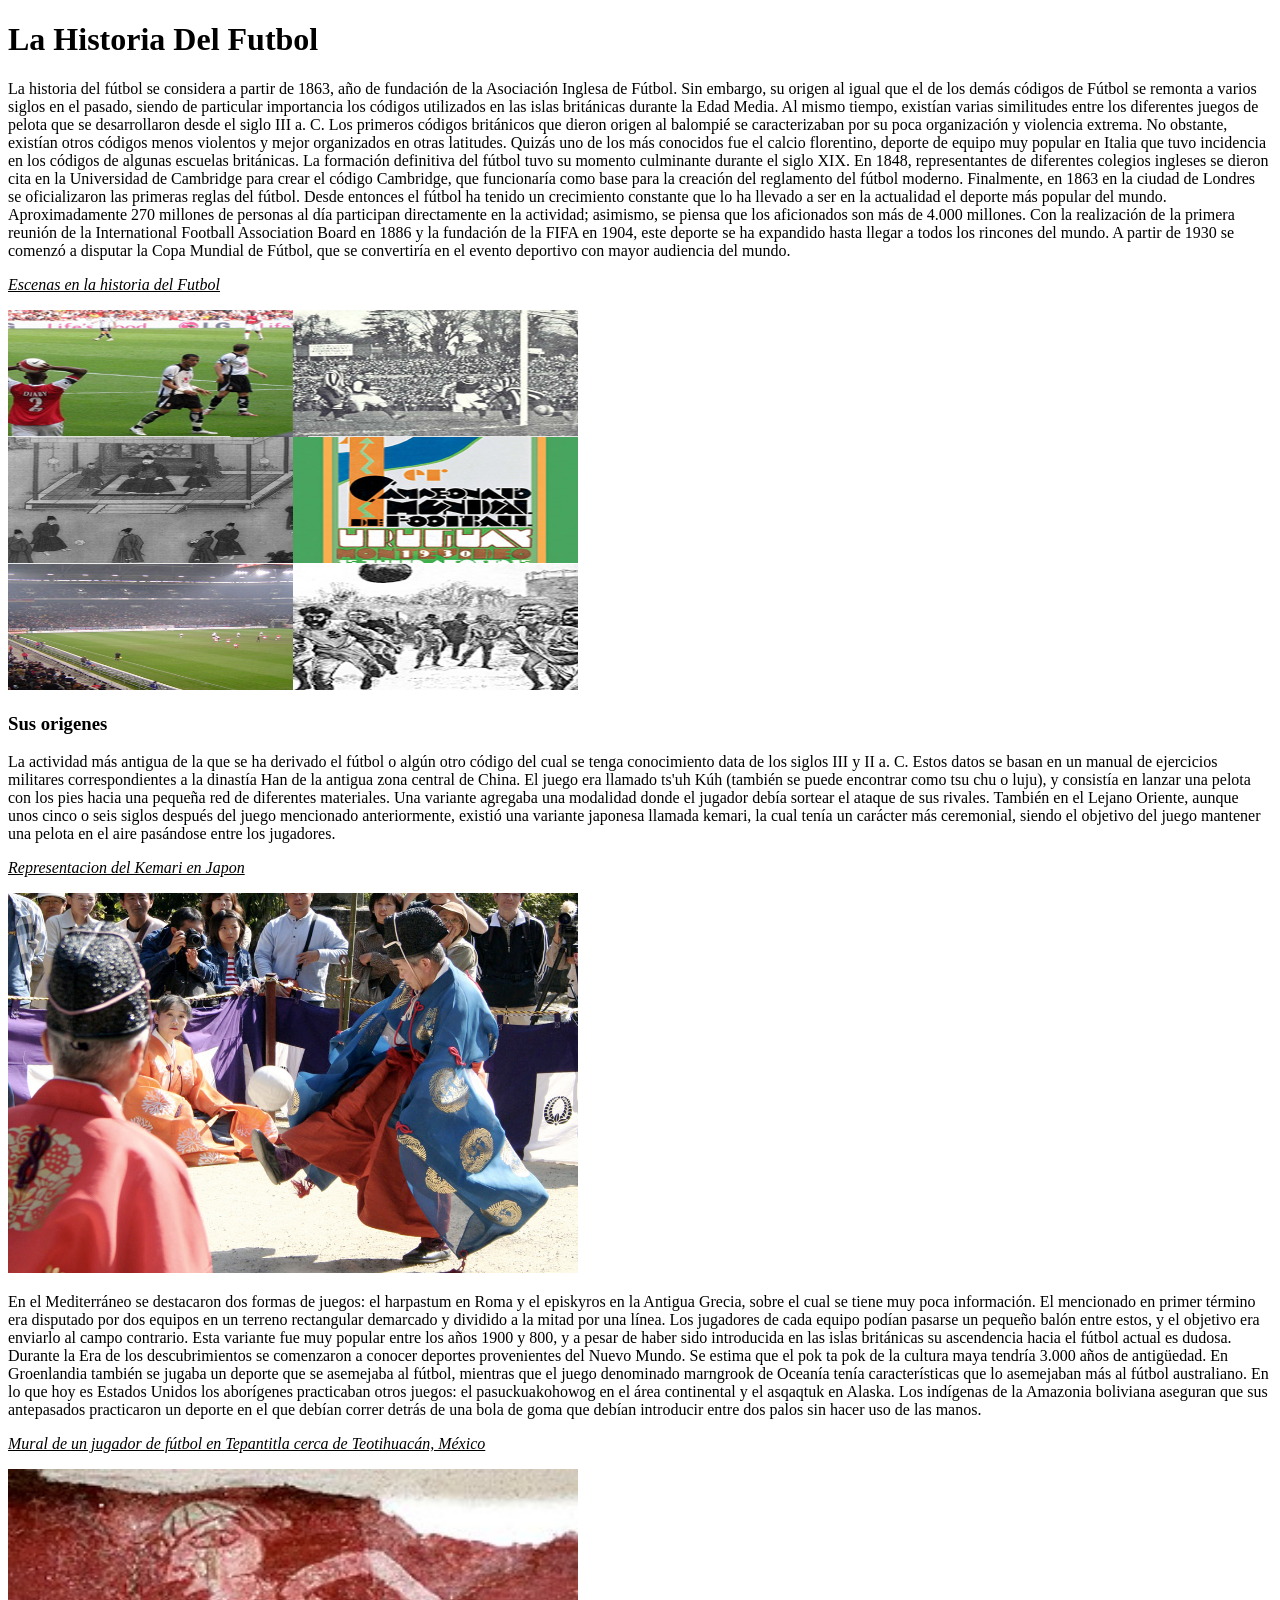
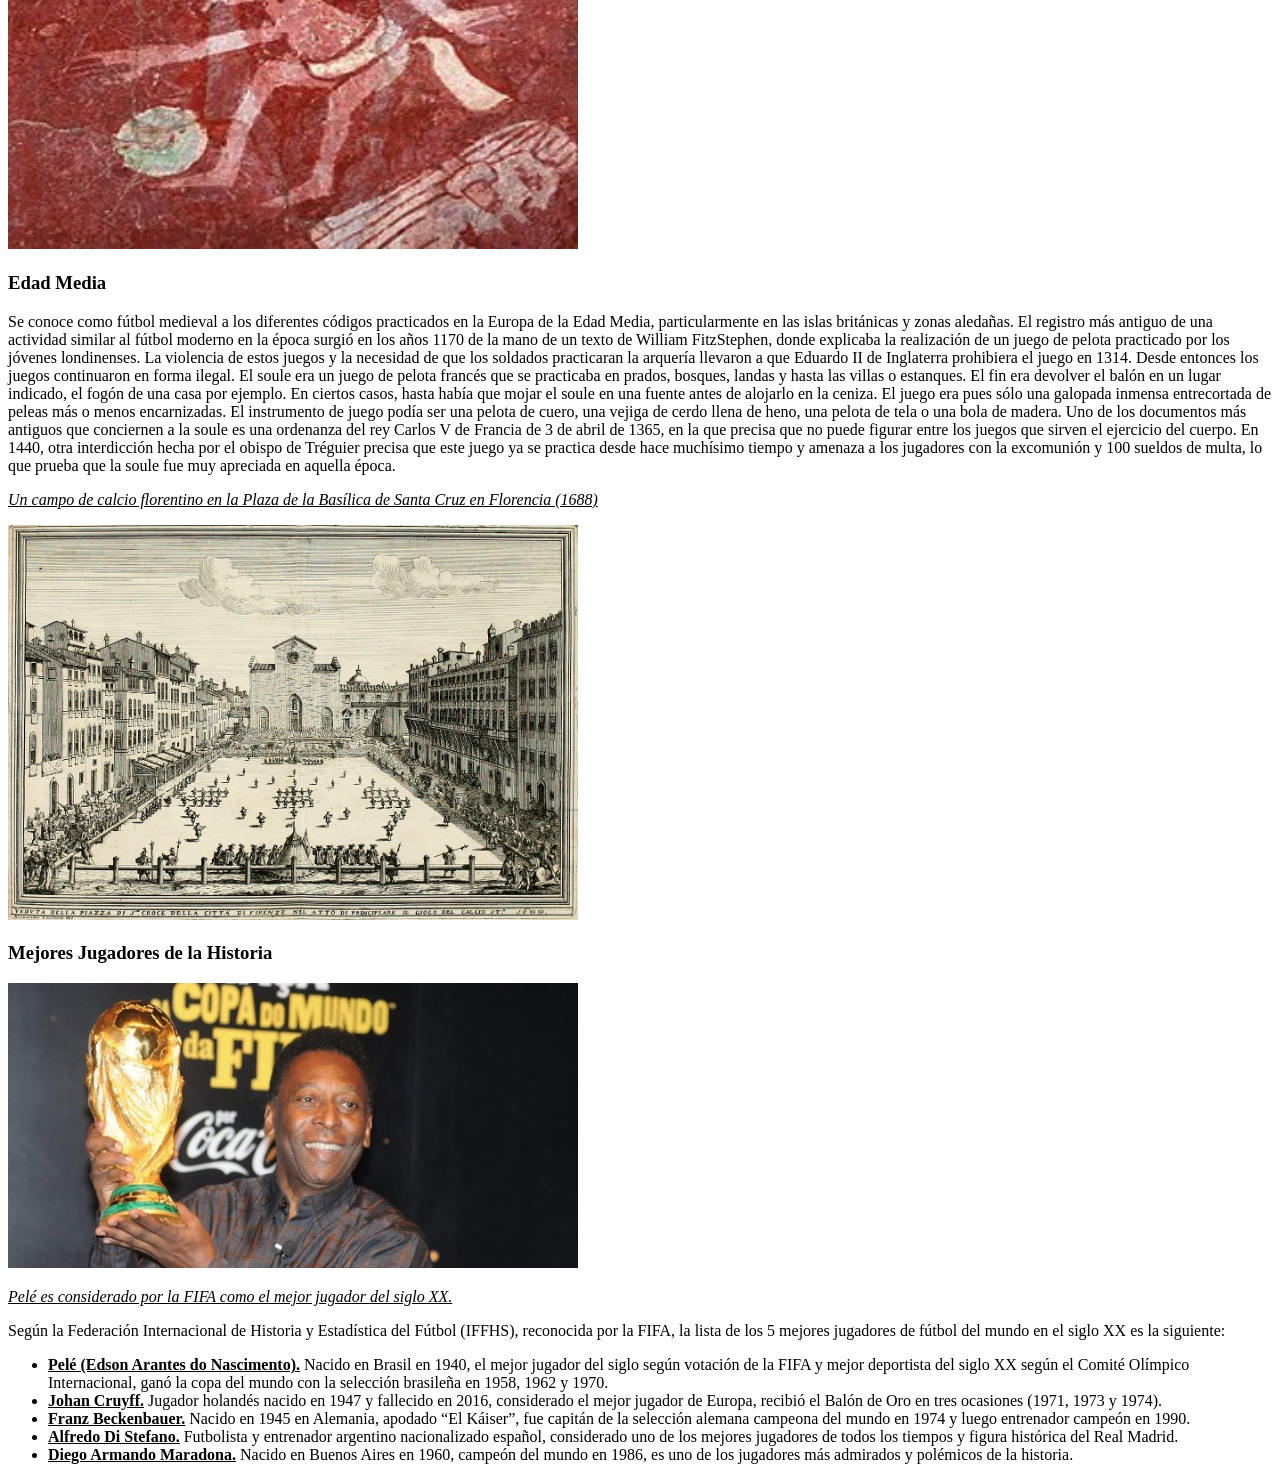
<file: index.html>
<!DOCTYPE html>
<html lang="en">

<head>
    <meta charset="UTF-8">
    <meta name="viewport" content="width=device-width, initial-scale=1.0">
    <title>Proyecto</title>
</head>

<body>
<!DOCTYPE html>
<html lang="en">

<head>
    <meta charset="UTF-8">              
    <meta name="viewport" content="width=device-width, initial-scale=1.0">
    <title>Proyecto</title>
</head>

<body>
    <h1>La Historia Del Futbol</h1>
    <p>
        La historia del fútbol se considera a partir de 1863, año de fundación de la Asociación Inglesa de Fútbol.
        Sin embargo, su origen al igual que el de los demás códigos de Fútbol se remonta a varios siglos en el
        pasado, siendo de particular importancia los códigos utilizados en las islas británicas durante la Edad
        Media. Al mismo tiempo, existían varias similitudes entre los diferentes juegos de pelota que se desarrollaron
        desde el siglo III a. C.

        Los primeros códigos británicos que dieron origen al balompié se caracterizaban por su poca organización y
        violencia extrema. No obstante, existían otros códigos menos violentos y mejor organizados en otras latitudes.
        Quizás uno de los más conocidos fue el calcio florentino, deporte de equipo muy popular en Italia que tuvo
        incidencia en los códigos de algunas escuelas británicas. La formación definitiva del fútbol tuvo su momento
        culminante durante el siglo XIX.

        En 1848, representantes de diferentes colegios ingleses se dieron cita en la Universidad de Cambridge
        para crear el código Cambridge, que funcionaría como base para la creación del reglamento del fútbol moderno.
        Finalmente, en 1863 en la ciudad de Londres se oficializaron las primeras reglas del fútbol.

        Desde entonces el fútbol ha tenido un crecimiento constante que lo ha llevado a ser en la actualidad
        el deporte más popular del mundo. Aproximadamente 270 millones de personas al día participan
        directamente en la actividad; asimismo, se piensa que los aficionados son más de 4.000 millones.
        Con la realización de la primera reunión de la International Football Association Board en 1886 y la
        fundación de la FIFA en 1904, este deporte se ha expandido hasta llegar a todos los rincones del mundo.
        A partir de 1930 se comenzó a disputar la Copa Mundial de Fútbol, que se convertiría en el evento
        deportivo con mayor audiencia del mundo.
    </p>

    <p><u><em>Escenas en la historia del Futbol</em></u></p>

    <img src="img/Inicios.png" width="570" height="380">

    <h3>Sus origenes</h3>
    <p>
        La actividad más antigua de la que se ha derivado el fútbol o algún otro código del cual se tenga
        conocimiento data de los siglos III y II a. C. Estos datos se basan en un manual de ejercicios militares
        correspondientes a la dinastía Han de la antigua zona central de China. El juego era llamado
        ts'uh Kúh (también se puede encontrar como tsu chu o luju), y consistía en lanzar
        una pelota con los pies hacia una pequeña red de diferentes materiales. Una variante agregaba una modalidad
        donde el jugador debía sortear el ataque de sus rivales. También en el Lejano Oriente, aunque unos
        cinco o seis siglos después del juego mencionado anteriormente, existió una variante japonesa
        llamada kemari, la cual tenía un carácter más ceremonial, siendo el objetivo del juego mantener
        una pelota en el aire pasándose entre los jugadores.
    </p>

    <p><u><em>Representacion del Kemari en Japon</em></u></p>

    <img src="img/Kemari.jpg" width="570" height="380">

    <p>
        En el Mediterráneo se destacaron dos formas de juegos: el harpastum en Roma y el episkyros en la Antigua
        Grecia, sobre el cual se tiene muy poca información. El mencionado en primer término era disputado por dos
        equipos en un terreno rectangular demarcado y dividido a la mitad por una línea. Los jugadores de cada equipo
        podían pasarse un pequeño balón entre estos, y el objetivo era enviarlo al campo contrario. Esta variante fue
        muy popular entre los años 1900 y 800, y a pesar de haber sido introducida en las islas británicas su
        ascendencia hacia el fútbol actual es dudosa.

        Durante la Era de los descubrimientos se comenzaron a conocer deportes provenientes del Nuevo Mundo.
        Se estima que el pok ta pok de la cultura maya tendría 3.000 años de antigüedad. En Groenlandia también se
        jugaba un deporte que se asemejaba al fútbol, mientras que el juego denominado marngrook de Oceanía tenía
        características que lo asemejaban más al fútbol australiano. En lo que hoy es Estados Unidos los aborígenes
        practicaban otros juegos: el pasuckuakohowog en el área continental y el asqaqtuk en Alaska.
        Los indígenas de la Amazonia boliviana aseguran que sus antepasados practicaron un deporte en el que debían
        correr detrás de una bola de goma que debían introducir entre dos palos sin hacer uso de las manos.
    </p>

    <p><u><em>Mural de un jugador de fútbol en Tepantitla cerca de Teotihuacán, México</em></u></p>

    <img src="img/Origen.jpg" width="570" height="380">

    <h3>Edad Media</h3>
    <p>
        Se conoce como fútbol medieval a los diferentes códigos practicados en la Europa de la Edad Media,
        particularmente en las islas británicas y zonas aledañas. El registro más antiguo de una actividad
        similar al fútbol moderno en la época surgió en los años 1170 de la mano de un texto de William
        FitzStephen, donde explicaba la realización de un juego de pelota practicado por los jóvenes londinenses.
        La violencia de estos juegos y la necesidad de que los soldados practicaran la arquería llevaron a que
        Eduardo II de Inglaterra prohibiera el juego en 1314. Desde entonces los juegos continuaron en forma ilegal.

        El soule era un juego de pelota francés que se practicaba en prados, bosques, landas y hasta las villas o
        estanques. El fin era devolver el balón en un lugar indicado, el fogón de una casa por ejemplo. En ciertos
        casos, hasta había que mojar el soule en una fuente antes de alojarlo en la ceniza. El juego era pues sólo
        una galopada inmensa entrecortada de peleas más o menos encarnizadas. El instrumento de juego podía ser
        una pelota de cuero, una vejiga de cerdo llena de heno, una pelota de tela o una bola de madera.

        Uno de los documentos más antiguos que conciernen a la soule es una ordenanza del rey Carlos V de Francia
        de 3 de abril de 1365, en la que precisa que no puede figurar entre los juegos que sirven el ejercicio del
        cuerpo. En 1440, otra interdicción hecha por el obispo de Tréguier precisa que este juego ya se practica
        desde hace muchísimo tiempo y amenaza a los jugadores con la excomunión y 100 sueldos de multa,
        lo que prueba que la soule fue muy apreciada en aquella época.
    </p>

    <p><u><em>Un campo de calcio florentino en la Plaza de la Basílica de Santa Cruz en Florencia (1688)</em></u></p>

    <img src="img/Campo.jpg" width="570">

    <h3>Mejores Jugadores de la Historia</h3>

    <img src="img/PELE.jpg" width="570">

    <p><u><em>Pelé es considerado por la FIFA como el mejor jugador del siglo XX.</em></u></p>

    <p>
        Según la Federación Internacional de Historia y Estadística del Fútbol (IFFHS), reconocida por la FIFA,
        la lista de los 5 mejores jugadores de fútbol del mundo en el siglo XX es la siguiente:
    </p>

    <ul>
        <li><strong><u>Pelé (Edson Arantes do Nascimento).</u></strong> Nacido en Brasil en 1940, el mejor jugador del
            siglo según
            votación de la FIFA y mejor deportista del siglo XX según el Comité Olímpico Internacional, ganó la
            copa del mundo con la selección brasileña en 1958, 1962 y 1970.</li>

        <li><strong><u>Johan Cruyff.</u></strong> Jugador holandés nacido en 1947 y fallecido en 2016, considerado el
            mejor jugador
            de Europa, recibió el Balón de Oro en tres ocasiones (1971, 1973 y 1974).</li>

        <li><strong><u>Franz Beckenbauer.</u></strong> Nacido en 1945 en Alemania, apodado “El Káiser”, fue capitán de
            la selección alemana campeona del mundo en 1974 y luego entrenador campeón en 1990.</li>

        <li><strong><u>Alfredo Di Stefano.</u></strong> Futbolista y entrenador argentino nacionalizado español,
            considerado uno de los mejores jugadores de todos los tiempos y figura histórica del Real Madrid.</li>

        <li><strong><u>Diego Armando Maradona.</u></strong> Nacido en Buenos Aires en 1960, campeón del mundo en 1986,
            es uno de los jugadores más admirados y polémicos de la historia.</li>
    </ul>

</body>

</html>
</file>
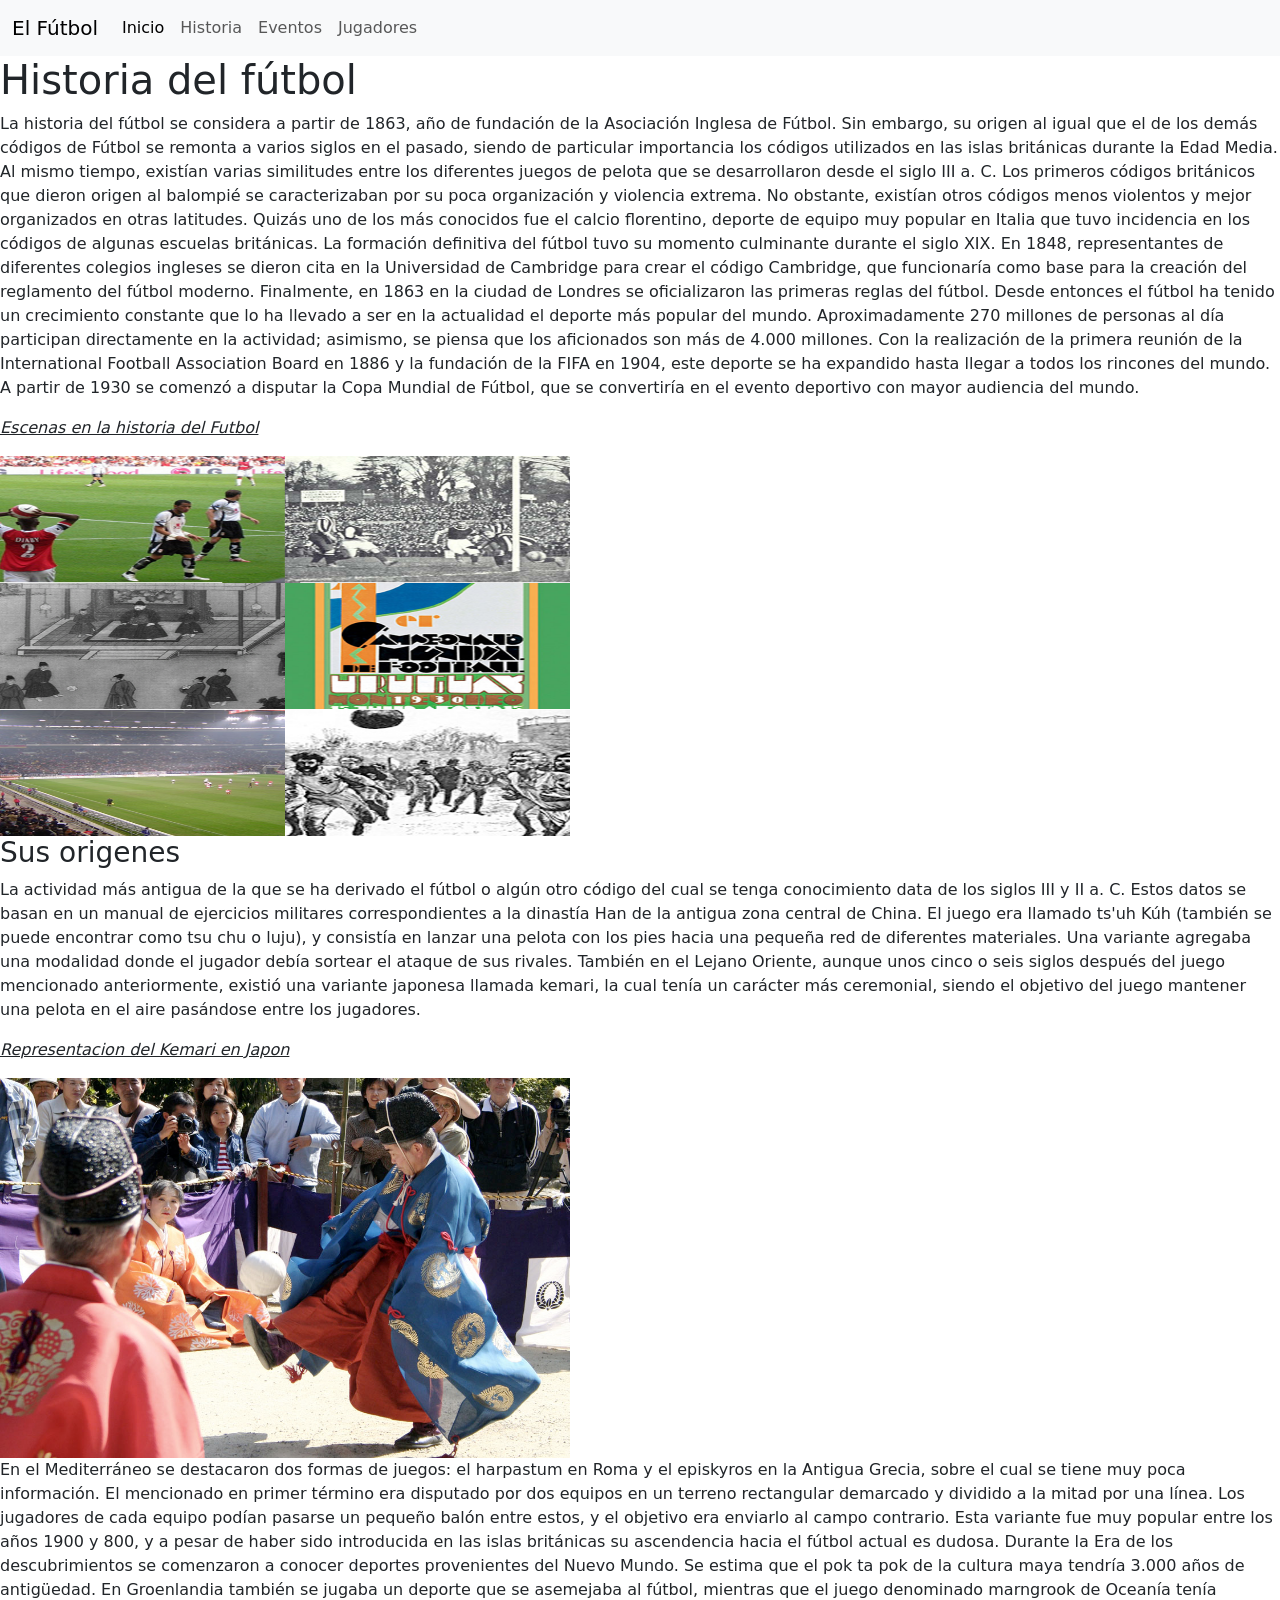
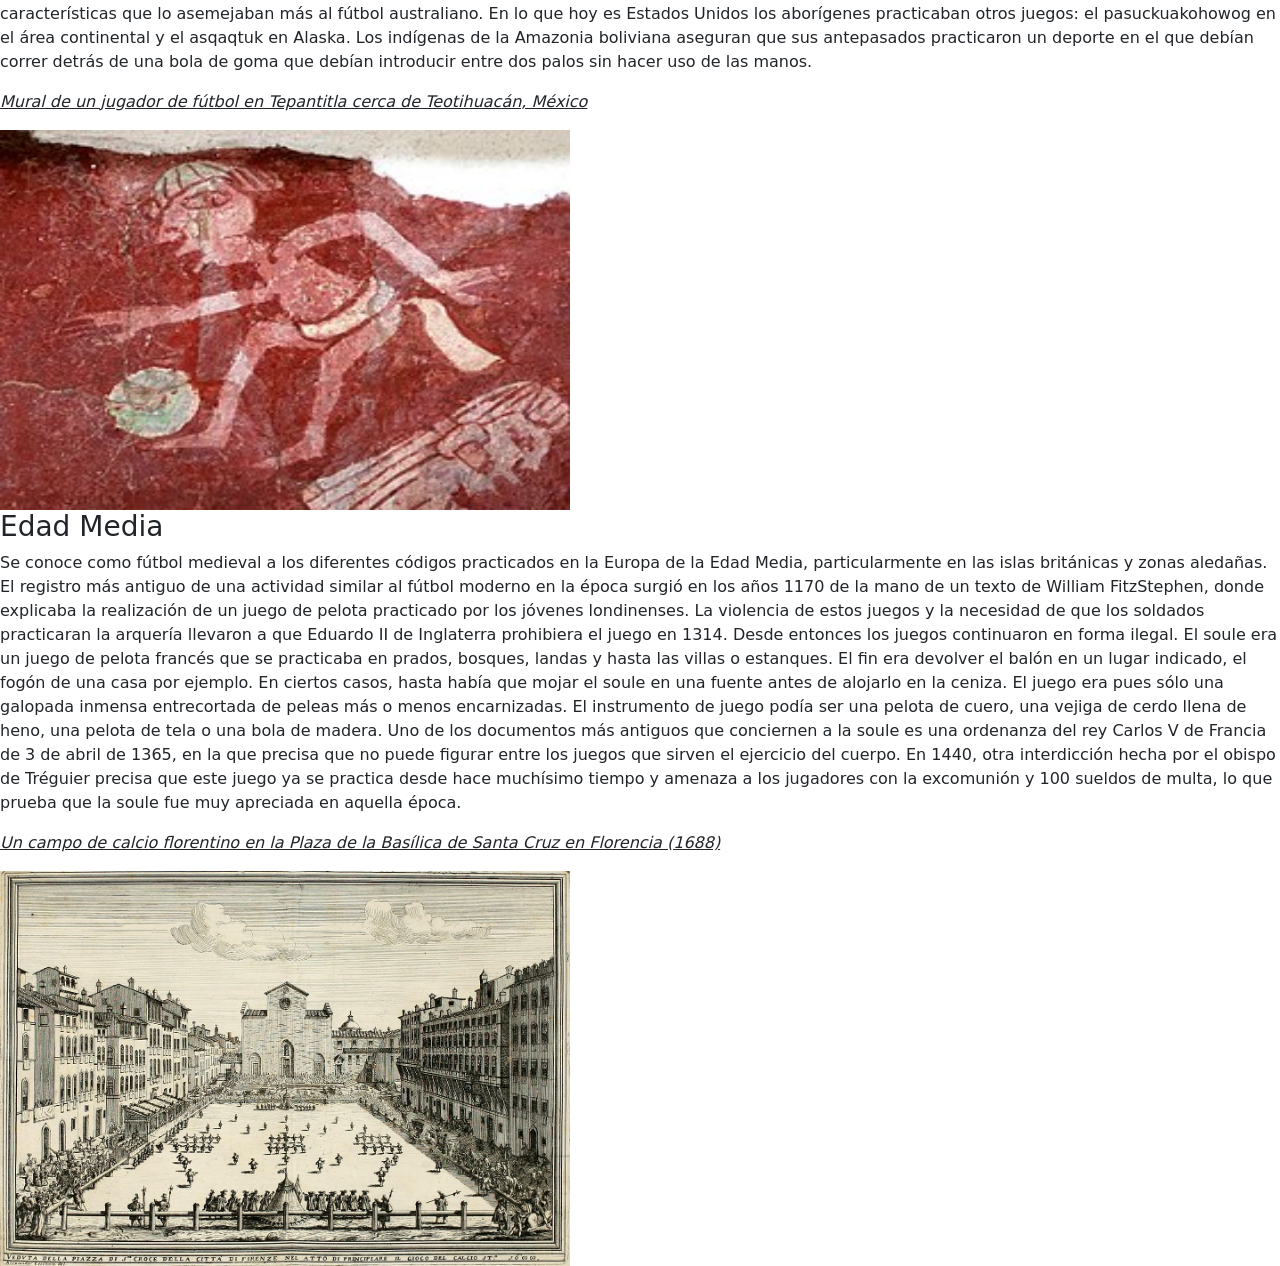
<file: Historia.html>
<!DOCTYPE html>
<html lang="en">
<head>
    <meta charset="UTF-8">
    <meta name="viewport" content="width=device-width, initial-scale=1.0">
    <link href="https://cdn.jsdelivr.net/npm/bootstrap@5.3.8/dist/css/bootstrap.min.css" rel="stylesheet"
        integrity="sha384-sRIl4kxILFvY47J16cr9ZwB07vP4J8+LH7qKQnuqkuIAvNWLzeN8tE5YBujZqJLB" crossorigin="anonymous">
    <title>Historia del futbol</title>
</head>
<body>
     <nav class="navbar navbar-expand-lg bg-body-tertiary">
            <div class="container-fluid">
                <a class="navbar-brand" href="index.html">El Fútbol</a>
                <button class="navbar-toggler" type="button" data-bs-toggle="collapse"
                    data-bs-target="#navbarNavAltMarkup" aria-controls="navbarNavAltMarkup" aria-expanded="false"
                    aria-label="Toggle navigation">
                    <span class="navbar-toggler-icon"></span>
                </button>
                <div class="collapse navbar-collapse" id="navbarNavAltMarkup">
                    <div class="navbar-nav">
                        <a class="nav-link active" aria-current="page" href="index.html">Inicio</a>
                        <a class="nav-link" href="Historia.html">Historia</a>
                        <a class="nav-link" href="Eventos.html">Eventos</a>
                        <a class="nav-link" href="Jugadores.html">Jugadores</a>
                    </div>
                </div>
            </div>
        </nav>
    <h1>Historia del fútbol</h1>
    <p>
        La historia del fútbol se considera a partir de 1863, año de fundación de la Asociación Inglesa de Fútbol.
        Sin embargo, su origen al igual que el de los demás códigos de Fútbol se remonta a varios siglos en el
        pasado, siendo de particular importancia los códigos utilizados en las islas británicas durante la Edad
        Media. Al mismo tiempo, existían varias similitudes entre los diferentes juegos de pelota que se desarrollaron
        desde el siglo III a. C.

        Los primeros códigos británicos que dieron origen al balompié se caracterizaban por su poca organización y
        violencia extrema. No obstante, existían otros códigos menos violentos y mejor organizados en otras latitudes.
        Quizás uno de los más conocidos fue el calcio florentino, deporte de equipo muy popular en Italia que tuvo
        incidencia en los códigos de algunas escuelas británicas. La formación definitiva del fútbol tuvo su momento
        culminante durante el siglo XIX.

        En 1848, representantes de diferentes colegios ingleses se dieron cita en la Universidad de Cambridge
        para crear el código Cambridge, que funcionaría como base para la creación del reglamento del fútbol moderno.
        Finalmente, en 1863 en la ciudad de Londres se oficializaron las primeras reglas del fútbol.

        Desde entonces el fútbol ha tenido un crecimiento constante que lo ha llevado a ser en la actualidad
        el deporte más popular del mundo. Aproximadamente 270 millones de personas al día participan
        directamente en la actividad; asimismo, se piensa que los aficionados son más de 4.000 millones.
        Con la realización de la primera reunión de la International Football Association Board en 1886 y la
        fundación de la FIFA en 1904, este deporte se ha expandido hasta llegar a todos los rincones del mundo.
        A partir de 1930 se comenzó a disputar la Copa Mundial de Fútbol, que se convertiría en el evento
        deportivo con mayor audiencia del mundo.
    </p>

    <p><u><em>Escenas en la historia del Futbol</em></u></p>

        <img src="img/Inicios.png" width="570" height="380">

        <h3>Sus origenes</h3>
        <p>
            La actividad más antigua de la que se ha derivado el fútbol o algún otro código del cual se tenga
            conocimiento data de los siglos III y II a. C. Estos datos se basan en un manual de ejercicios militares
            correspondientes a la dinastía Han de la antigua zona central de China. El juego era llamado
            ts'uh Kúh (también se puede encontrar como tsu chu o luju), y consistía en lanzar
            una pelota con los pies hacia una pequeña red de diferentes materiales. Una variante agregaba una modalidad
            donde el jugador debía sortear el ataque de sus rivales. También en el Lejano Oriente, aunque unos
            cinco o seis siglos después del juego mencionado anteriormente, existió una variante japonesa
            llamada kemari, la cual tenía un carácter más ceremonial, siendo el objetivo del juego mantener
            una pelota en el aire pasándose entre los jugadores.
        </p>

        <p><u><em>Representacion del Kemari en Japon</em></u></p>

        <img src="img/Kemari.jpg" width="570" height="380">

        <p>
            En el Mediterráneo se destacaron dos formas de juegos: el harpastum en Roma y el episkyros en la Antigua
            Grecia, sobre el cual se tiene muy poca información. El mencionado en primer término era disputado por dos
            equipos en un terreno rectangular demarcado y dividido a la mitad por una línea. Los jugadores de cada
            equipo
            podían pasarse un pequeño balón entre estos, y el objetivo era enviarlo al campo contrario. Esta variante
            fue
            muy popular entre los años 1900 y 800, y a pesar de haber sido introducida en las islas británicas su
            ascendencia hacia el fútbol actual es dudosa.

            Durante la Era de los descubrimientos se comenzaron a conocer deportes provenientes del Nuevo Mundo.
            Se estima que el pok ta pok de la cultura maya tendría 3.000 años de antigüedad. En Groenlandia también se
            jugaba un deporte que se asemejaba al fútbol, mientras que el juego denominado marngrook de Oceanía tenía
            características que lo asemejaban más al fútbol australiano. En lo que hoy es Estados Unidos los aborígenes
            practicaban otros juegos: el pasuckuakohowog en el área continental y el asqaqtuk en Alaska.
            Los indígenas de la Amazonia boliviana aseguran que sus antepasados practicaron un deporte en el que debían
            correr detrás de una bola de goma que debían introducir entre dos palos sin hacer uso de las manos.
        </p>

        <p><u><em>Mural de un jugador de fútbol en Tepantitla cerca de Teotihuacán, México</em></u></p>

        <img src="img/Origen.jpg" width="570" height="380">

        <h3>Edad Media</h3>
        <p>
            Se conoce como fútbol medieval a los diferentes códigos practicados en la Europa de la Edad Media,
            particularmente en las islas británicas y zonas aledañas. El registro más antiguo de una actividad
            similar al fútbol moderno en la época surgió en los años 1170 de la mano de un texto de William
            FitzStephen, donde explicaba la realización de un juego de pelota practicado por los jóvenes londinenses.
            La violencia de estos juegos y la necesidad de que los soldados practicaran la arquería llevaron a que
            Eduardo II de Inglaterra prohibiera el juego en 1314. Desde entonces los juegos continuaron en forma ilegal.

            El soule era un juego de pelota francés que se practicaba en prados, bosques, landas y hasta las villas o
            estanques. El fin era devolver el balón en un lugar indicado, el fogón de una casa por ejemplo. En ciertos
            casos, hasta había que mojar el soule en una fuente antes de alojarlo en la ceniza. El juego era pues sólo
            una galopada inmensa entrecortada de peleas más o menos encarnizadas. El instrumento de juego podía ser
            una pelota de cuero, una vejiga de cerdo llena de heno, una pelota de tela o una bola de madera.

            Uno de los documentos más antiguos que conciernen a la soule es una ordenanza del rey Carlos V de Francia
            de 3 de abril de 1365, en la que precisa que no puede figurar entre los juegos que sirven el ejercicio del
            cuerpo. En 1440, otra interdicción hecha por el obispo de Tréguier precisa que este juego ya se practica
            desde hace muchísimo tiempo y amenaza a los jugadores con la excomunión y 100 sueldos de multa,
            lo que prueba que la soule fue muy apreciada en aquella época.
        </p>

        <p><u><em>Un campo de calcio florentino en la Plaza de la Basílica de Santa Cruz en Florencia (1688)</em></u>
        </p>

        <img src="img/Campo.jpg" width="570">

    <script src="https://cdn.jsdelivr.net/npm/bootstrap@5.3.8/dist/js/bootstrap.bundle.min.js"
        integrity="sha384-FKyoEForCGlyvwx9Hj09JcYn3nv7wiPVlz7YYwJrWVcXK/BmnVDxM+D2scQbITxI"
        crossorigin="anonymous"></script>

</body>
</html>
</file>
